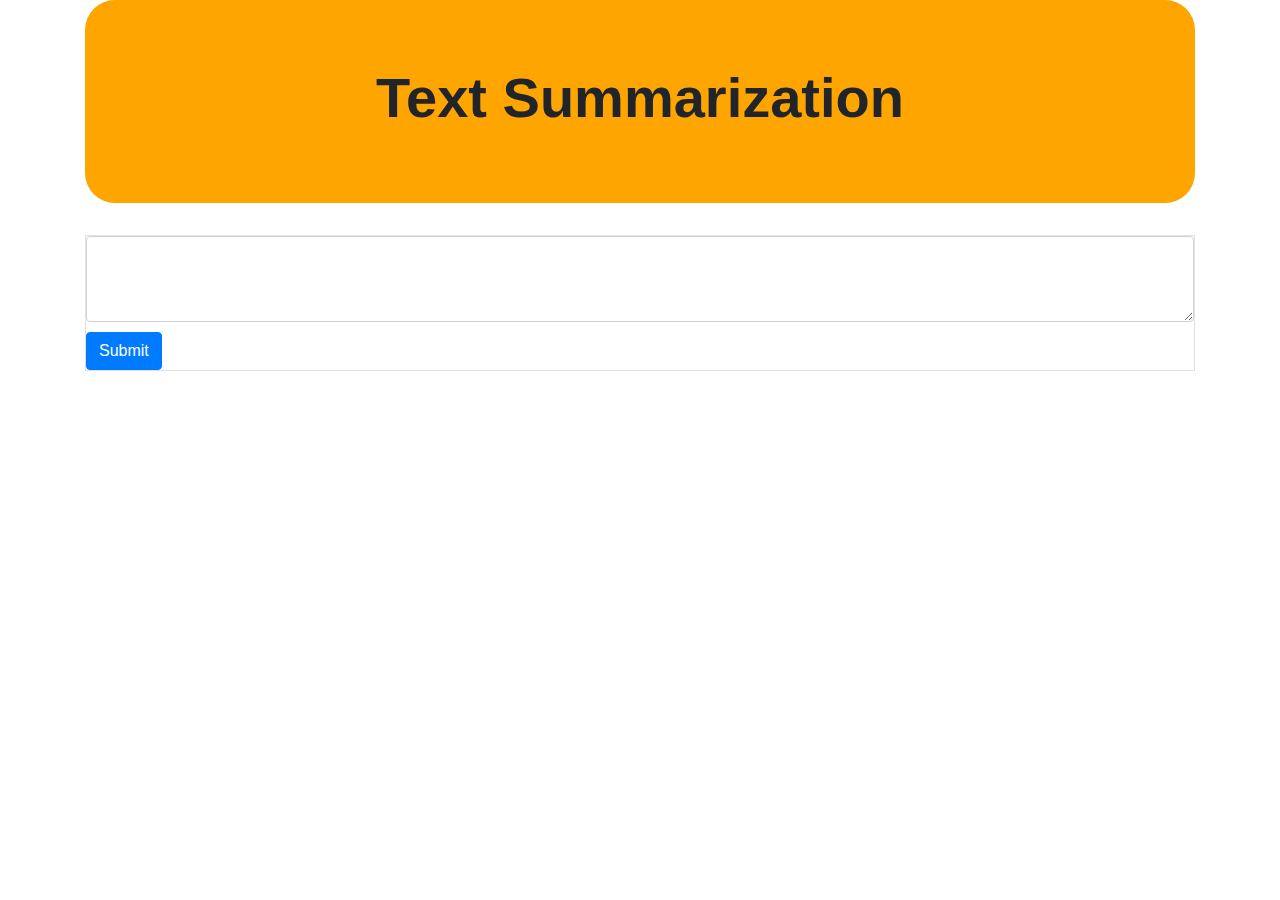
<file: templates/index.html>
<!DOCTYPE html>
<html lang="en">
<head>
    <meta charset="UTF-8">
    <meta name="viewport" content="width=<device-width>, initial-scale=1.0">
    <title>Document</title>

    <link rel="stylesheet" href="https://cdn.jsdelivr.net/npm/bootstrap@4.3.1/dist/css/bootstrap.min.css" integrity="sha384-ggOyR0iXCbMQv3Xipma34MD+dH/1fQ784/j6cY/iJTQUOhcWr7x9JvoRxT2MZw1T" crossorigin="anonymous">


<link rel="stylesheet" href="/static/style.css" />
</head>

    <script src="https://code.jquery.com/jquery-3.3.1.slim.min.js" integrity="sha384-q8i/X+965DzO0rT7abK41JStQIAqVgRVzpbzo5smXKp4YfRvH+8abtTE1Pi6jizo" crossorigin="anonymous">

    </script>
    <script src="https://cdn.jsdelivr.net/npm/popper.js@1.14.7/dist/umd/popper.min.js" integrity="sha384-UO2eT0CpHqdSJQ6hJty5KVphtPhzWj9WO1clHTMGa3JDZwrnQq4sF86dIHNDz0W1" crossorigin="anonymous">

    </script>
    <script src="https://cdn.jsdelivr.net/npm/bootstrap@4.3.1/dist/js/bootstrap.min.js" integrity="sha384-JjSmVgyd0p3pXB1rRibZUAYoIIy6OrQ6VrjIEaFf/nJGzIxFDsf4x0xIM+B07jRM" crossorigin="anonymous">

    </script>
</body>


<div class="container">

    <div class="jumbotron jumbotron-fluid">
        <div class="container con">
        <h1 class="display-4 heading">Text Summarization</h1>
        </div>   
    </div>

    <form action="/analyze" , method="POST" class="border">

        <textarea
        name="rawtext"
        class="form-control"
        rows="3"
        placeholder="Enter your text here ">
       </textarea>
       <button class="btn btn-primary submitbtn" type="submit">Submit</button>


    </form>

</div>







</html>
</file>
<file: static/style.css>
.jumbotron{
    background-color: orange;
    border-radius: 30px;
}


.original_tittle{
    background-color: violet;
    font-size: 20px;
    font-weight:bold ;
    padding: 2px;
    display: flex;
    justify-content: center;

}

.summary_title{
    background-color: blue;
    font-size: 20px;
    font-weight:bold ;
    padding: 2px;
    display: flex;
    justify-content:center;

}

.srt{
    display: flex;
    flex-direction: row;
}

.originalTxt{
    background-color: orange;
    padding: 20px;
   margin-left:50px ;
    border-radius:10px;
    margin-right: 60px;


}

.summaryTxt{
    background-color: greenyellow;
    padding: 20px;
    margin-left: 120px;
    border-radius:10px;
}

.n {
    background-color:orange;
    margin-left: 30px;

}
.b{
    background-color:greenyellow;
    margin-left: 12px;
    margin-left: 130px;
}

.heading{
    font-weight: bold;
    display: flex;
    justify-content: center;
    border-radius: 50px;


}

.submitbtn{
 
margin-top: 10px;
}

.body{
    background-color: pink;
}
</file>
